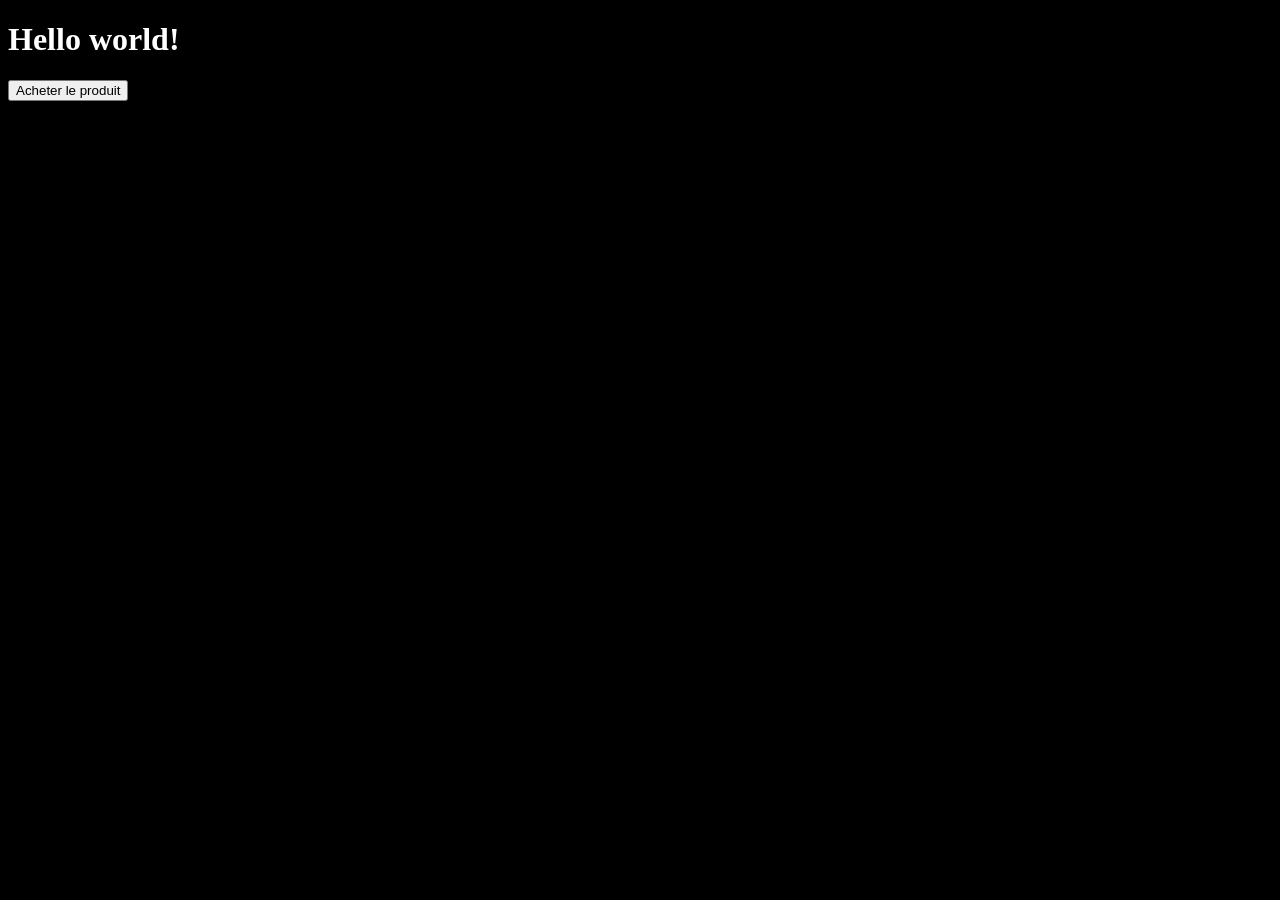
<file: index.html>
<!doctype html>
<html lang="en">
  <head>
    <meta charset="utf-8">
    <meta name="viewport" content="width=device-width, initial-scale=1">
    <meta name="color-scheme" content="light dark" />
    <link rel="stylesheet" href="/main.css">
    <title>Hello world!</title>
  </head>
  <body>
    <main class="container">
      <h1>Hello world!</h1>
      <button>Acheter le produit</button>
    </main>
  </body>
</html>
</file>
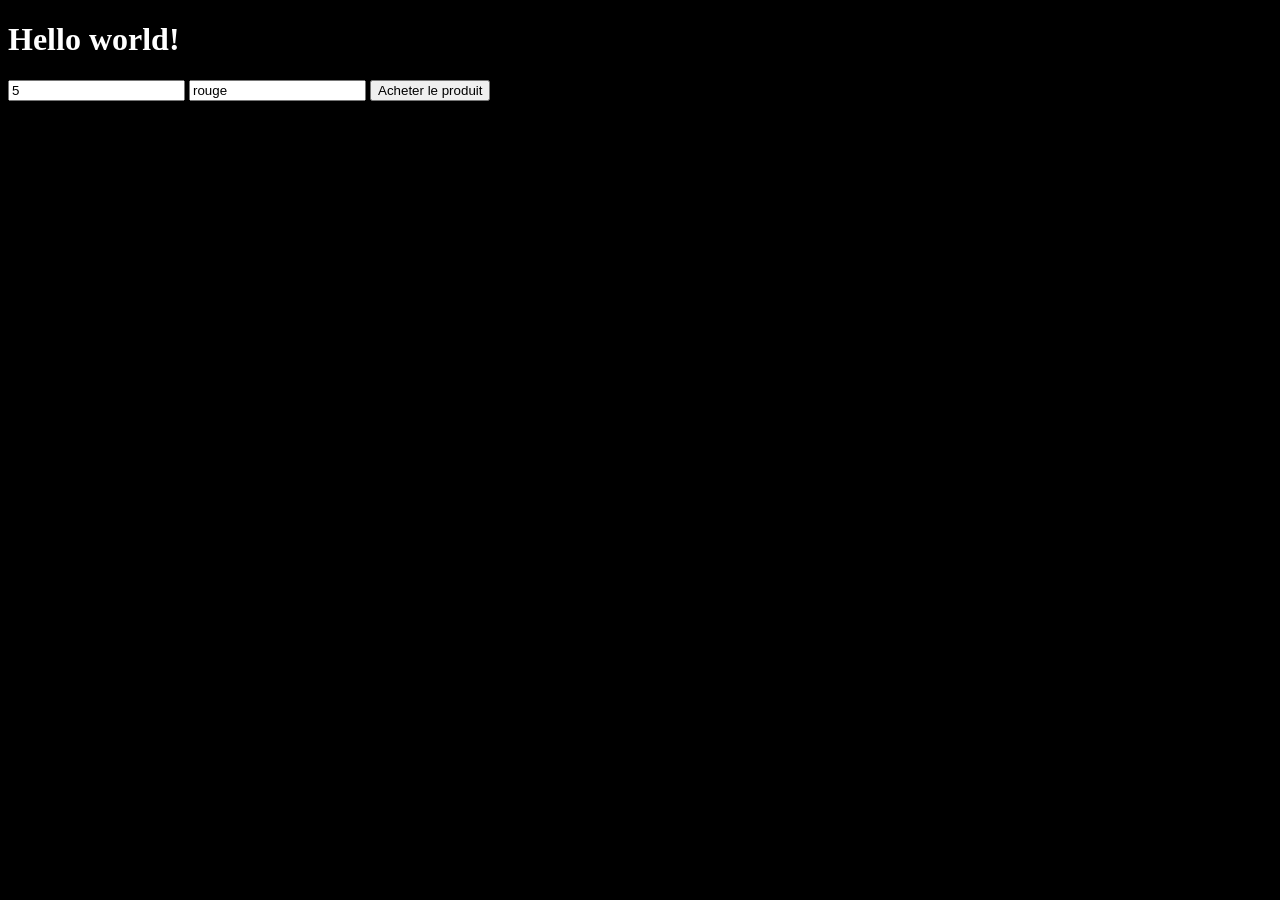
<file: public/index.html>
<!doctype html>
<html lang="en">
  <head>
    <meta charset="utf-8">
    <meta name="viewport" content="width=device-width, initial-scale=1">
    <meta name="color-scheme" content="light dark" />
    <link rel="stylesheet" href="/main.css">
    <title>Hello world!</title>
  </head>
  <body>
    <main class="container">
      <h1>Hello world!</h1>
      <form action="" method="post">
        <input type="number" value="5" name="quantity">
        <input type="text" value="rouge" name="color">
        <button>Acheter le produit</button>
      </form>
    </main>
  </body>
</html>
</file>
<file: main.css>
body {
    background: #000;
    color: #FFF;
}
</file>
